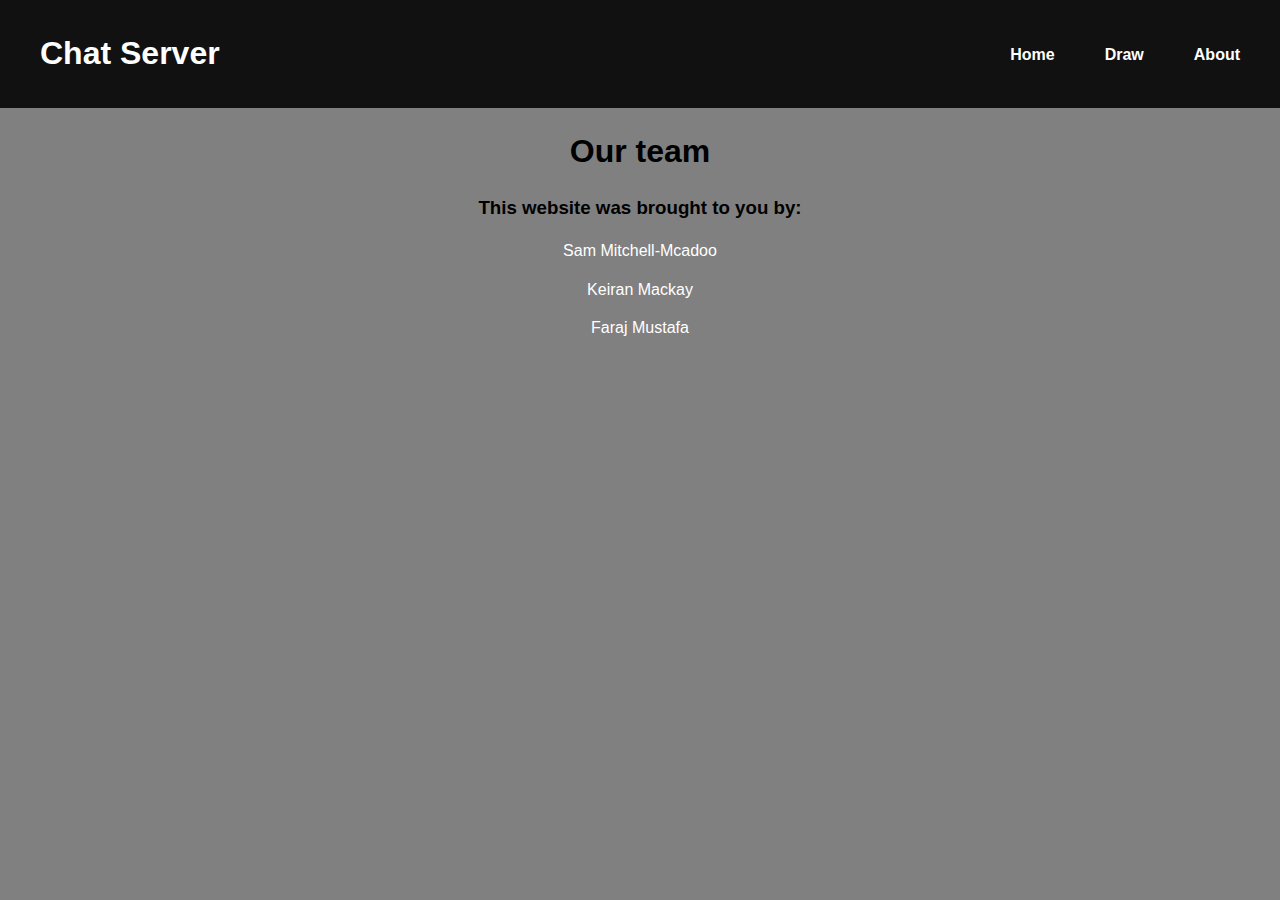
<file: src/main/webapp/about.html>
<!DOCTYPE html>
<html lang="en">
<head>
  <meta charset="UTF-8">
  <title>Chat Server - About</title>
  <link rel="stylesheet" href="css/normalize.css">
  <link rel="stylesheet" href="css/style.css">
</head>

<body style="background-color:grey;">

<script src="js/main.js"></script>

<div class="header">
  <h1 class="h1">Chat Server
    <a href="about.html" class="right">About</a>
    <a href="draw.html" class="right">Draw</a>
    <a href="index.html" class="right">Home</a>
  </h1>
</div>

<div id="about" class="about">
  <h1>Our team</h1>
  <h3>This website was brought to you by:</h3>
  <p style="color: white">Sam Mitchell-Mcadoo</p>
  <p style="color: white">Keiran Mackay</p>
  <p style="color: white">Faraj Mustafa</p>
</div>

</body>
</html>
</file>
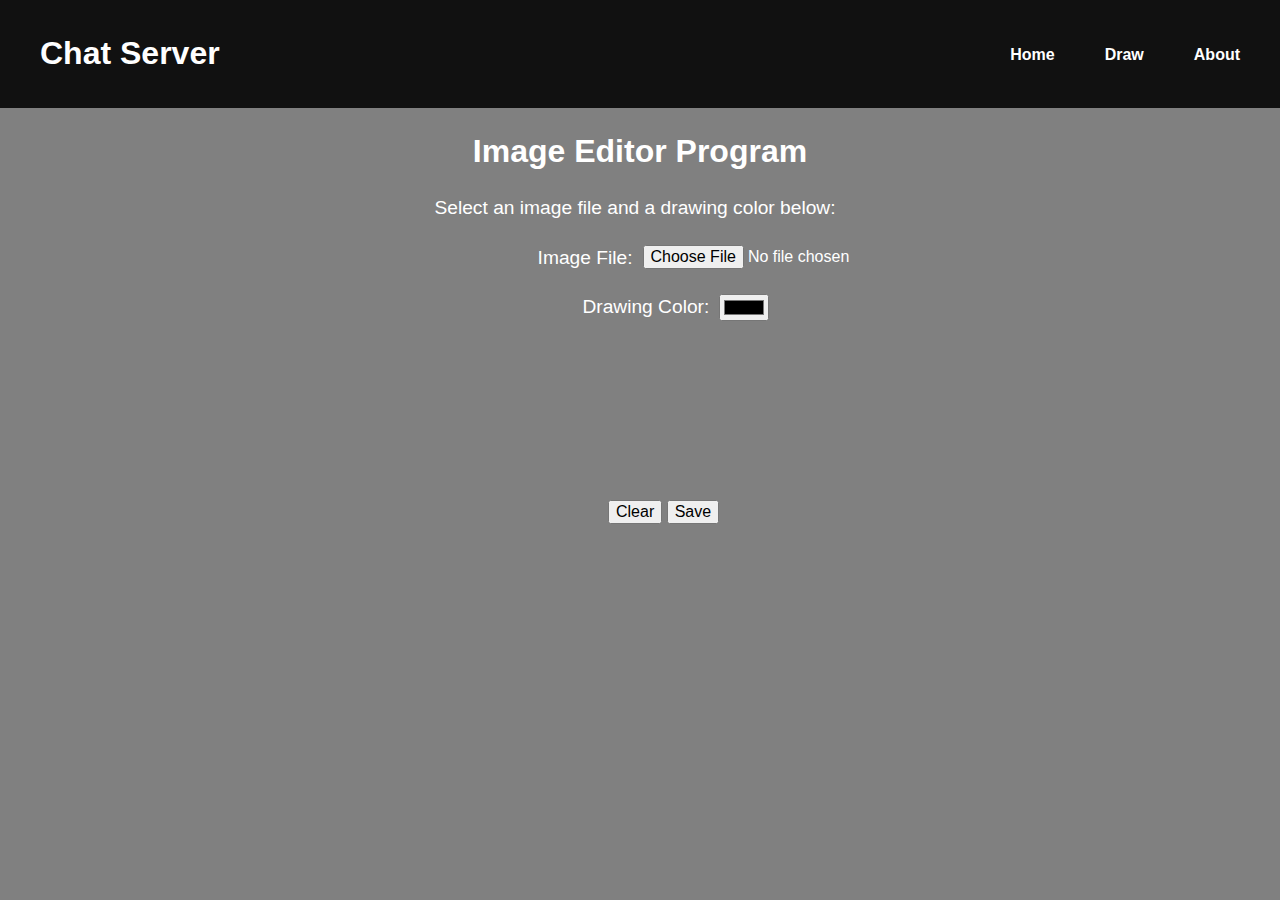
<file: src/main/webapp/draw.html>
<!DOCTYPE html>
<html lang="en">
<head>
    <meta charset="UTF-8">
    <title>Chat Server - Image Editor</title>
    <link rel="stylesheet" href="css/normalize.css">
    <link rel="stylesheet" href="css/style.css">
</head>

<body style="background-color:gray;">
<!-- Header -->
<div class="header">
    <h1 class="h1">Chat Server
        <a href="about.html" class="right">About</a>
        <a href="draw.html" class="right">Draw</a>
        <a href="index.html" class="right">Home</a>
    </h1>
</div>

<!-- First segment -->
<div class="about">
    <h1 style="color: white">Image Editor Program</h1>
    <p class="p">Select an image file and a drawing color below:</p>
</div>

<br>
<!-- Image file -->
<form class="form_draw_1">
    <p class="p">Image File:</p>
    <input type="file" id="imageFile" class="choose_file_button">
</form>

<br>
<!-- Drawing Color -->
<form class="form_draw_2">
    <p class="p">Drawing Color:</p>
    <input type="color" id="colorPicker">
</form>
<br>

<!-- Canvas -->
<canvas id="canvas"></canvas>

<!-- Canvas Buttons -->
<div style="margin-left: 47.5%">
    <input type="button" value="Clear" onclick="clearCanvas();">
    <input type="button" value="Save" onclick="saveButtonHandler();">
</div>
<script src="js/userImageDrawingProgram.js"></script>
</body>
</html>
</file>
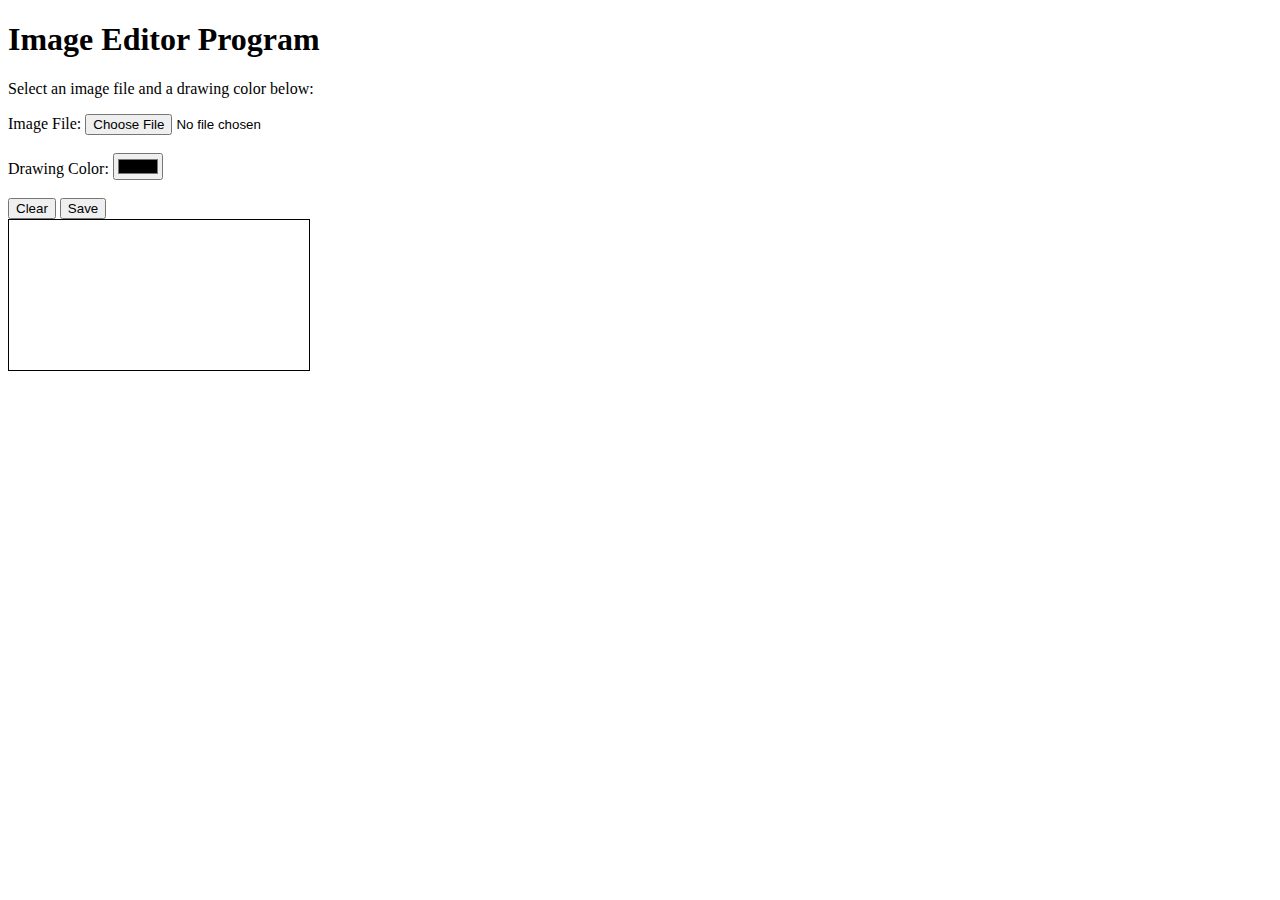
<file: src/main/webapp/js/UserImageDrawingProgram.html>
<!DOCTYPE html>
<html>
<head>
    <meta charset="UTF-8">
    <title>Image Drawing Program</title>
    <style>
        #canvas {
            border: 1px solid black;
        }
    </style>
</head>
<body>
    <h1>Image Editor Program</h1>
    <p>Select an image file and a drawing color below:</p>
    <form>
        <label for="imageFile">Image File:</label>
        <input type="file" id="imageFile"><br><br>
        <label for="colorPicker">Drawing Color:</label>
        <input type="color" id="colorPicker"><br><br>
        <input type="button" value="Clear" onclick="clearCanvas();">
        <input type="button" value="Save" onclick="saveButtonHandler();">
    </form>
    <canvas id="canvas"></canvas>
    <script>


        //Get canvas element and context
        const canvas = document.getElementById('canvas');
        const ctx = canvas.getContext('2d');

        //Set canvas to match image
        function setImDim(image) {
            canvas.width = image.width;
            canvas.height = image.height;
        }

        //Draw the image on the canvas
        function drawImage(image) {
            ctx.drawImage(image, 0, 0);
        }

        //Handle user drawing on the canvas
        //Move down
        function mouseDown(e) {
            canvas.addEventListener('mousemove', mouseMove);
            canvas.addEventListener('mouseup', mouseUp);

            ctx.beginPath();
            ctx.moveTo(e.offsetX, e.offsetY);

            ctx.strokeStyle = document.getElementById('colorPicker').value;
        }

        //Move general
        function mouseMove(e) {
            ctx.lineTo(e.offsetX, e.offsetY);
            ctx.stroke();
        }

        //Move up
        function mouseUp() {
            canvas.removeEventListener('mousemove', mouseMove);
            canvas.removeEventListener('mouseup', mouseUp);
        }

        //Clear canvas
        function clearCanvas() {
            ctx.clearRect(0, 0, canvas.width, canvas.height);
            drawImage(image);
        }

        //Handle user selecting an image
        document.getElementById('imageFile').addEventListener('change', function() {
            const file = this.files[0];
            if (file) {
                const reader = new FileReader();
                reader.readAsDataURL(file);
                reader.onload = function(e) {
                    const image = new Image();
                    image.src = e.target.result;
                    image.onload = function() {
                        setImDim(image);
                        drawImage(image);
                    }
                }
            }
        });

        function saveImage(canvas) {
            //Converts edit to PNG format
            var dataURL = canvas.toDataURL("image/png");

            //Create download link
            var link = document.createElement("a");
            link.download = "edited-image.png";
            link.href = dataURL;
  
            //Downloads edited image
            document.body.appendChild(link);
            link.click();
            document.body.removeChild(link);
        }

        //For the button to call (idk why it wont work when i just call the main function but whatever)
        function saveButtonHandler() {
            saveImage(canvas);
        }       


        //Set up event listener for user drawing
        canvas.addEventListener('mousedown', mouseDown);

    </script>
</body>
</html>
</file>
<file: src/main/webapp/css/style.css>
html {
    color: #222;
    font-size: 1em;
    line-height: 1.4;
    font-family: sans-serif;
}

/* Main text formatting */
.main {
    text-align: left;
    color: white;
    -ms-flex: 70%; /* IE10 */
    flex: 70%;
}

/* About section formatting */
.about {
    text-align: center;
    color: black;
}

/* Header */
.header {
    padding: 10px 10px 10px 10px;
    text-align: left;
    background: #111;
    color: white;
}

.h1 {
    margin-left: 30px;
}


/* Right-aligned page link */
a.right {
    float: right;
    overflow: hidden;
    background-color: #111;
    color: white;
    top: 0;
    padding-left: 20px;
    padding-right: 30px;
    padding-top: 12.5px;
    font-size: 0.5em;
    text-decoration: none !important;
}

/* Entire left-side (section with all room related content)*/
.room{
    float: left;
    margin-left: 35px;
    margin-top: 35px;
}

/* Join and Create Chat room Button */
.button {
    display: inline-block;
    padding: 10px 20px;
    cursor: pointer;
    text-align: center;
    text-decoration: none;
    outline: none;
    color: white;
    background-color: black;
    border: none;
    border-radius: 15px;
}

/* Enter room button*/
.button_2 {
    display: inline-block;
    cursor: pointer;
    text-align: center;
    text-decoration: none;
    color: white;
    background-color: black;
    border: 10px;
    padding: 4px 5px;
    margin-left: 10px;
    border-radius: 4px;
}

/* Refresh button */
.button_4{
    display: inline-block;
    cursor: pointer;
    text-align: center;
    text-decoration: none;
    color: white;
    background-color: black;
    border: 10px;
    padding: 5px 10px;
    border-radius: 4px;
}

/* On hover effect */
.button:hover {opacity: 0.6}
.button_2:hover {opacity: 0.6}
.button_4:hover {opacity: 0.6}

/* Chat box */
.chat {
    display: block;
    width: 67%;
    height: 700px;
    resize: none;
    margin-left: 300px;
    padding: 12px 10px;
    border: none;
    border-bottom-left-radius: 4px;
    border-bottom-right-radius: 4px;
    background-color: #111111;
    color: white;
}

/* Image Upload Button */
label {
    float: left;
    background-color: #111111;
    color: grey;
    padding: 10px 20px;
    font-family: sans-serif;
    cursor: pointer;
    text-align: center;
    outline: none;
    border: 1px solid white;
    border-top-left-radius: 4px;
    border-bottom-left-radius: 4px;
    border-right: 0;
    margin-right: 0;
    margin-left: 15.6%;
}

label:hover{color: white}

/* Chat input */
.input {
    float: left;
    display: block;
    width: 61.89%;
    border: 1px solid white;
    resize: none;
    padding: 12px 10px;
    border-right: 0;
    border-left: 0;
    margin-right: 0;
    margin-left: 0;
    background-color: #111111;
    color: white;
    outline: none;
}

/*Send chat button*/
.button_3{
    display: inline-block;
    padding: 12px 20px;
    cursor: pointer;
    text-align: center;
    text-decoration: none;
    outline: none;
    color: grey;
    background-color: #111111;
    border: 1px solid white;
    border-top-right-radius: 4px;
    border-bottom-right-radius: 4px;
    border-left: 0;
    margin-left: 0;
    /*outline: none; */
}

/*
.form{
    display: flex;
    border: 1px solid white;
    margin-left: 298px;
    width: 68.2%;
    padding: 0;
    border-radius: 4px;
}
 */

/* Form for Image File: "*/
.form_draw_1{
    text-align: center;
    margin-left: 42%;
    width: 50%;
    display: flex;
    padding: 0;
    border-radius: 4px;
}

/* Form for Drawing Color: "*/
.form_draw_2{
    text-align: center;
    margin-left: 45.5%;
    width: 22.5%;
    display: flex;
    padding: 0;
    border-radius: 4px;
}

/* Image upload button
.button_5 {
    display: inline-block;
    padding: 12px 15px;
    cursor: pointer;
    text-align: center;
    text-decoration: none;
    outline: none;
    color: grey;
    background-color: #111111;
    border: 2px solid black;
    border-top-left-radius: 4px;
    border-bottom-left-radius: 4px;
    border-right: 0;
    margin-right: 0;
}
*/

/* for button hovers */
.button_3:hover{color: white}

/* for text on draw page */
.p {
    text-align: center;
    margin-top: 0;
    margin-bottom: 0;
    margin-right: 10px;
    font-size: 1.2em;
    color: white;
}

/* Button for choosing file */
.choose_file_button {
    display: flex;
    cursor: pointer;
    text-align: center;
    text-decoration: none;
    outline: none;
    color: white;
    border-radius: 4px;
    border-left: 0;
    margin-left: 0;

}

/* For canvas */
.canvas{
    color: white;
    background-color: white;
    width: 50%;
    margin-left: 26%;
}

/* Button for joining rooms off room list */
.room_button_1 {
    cursor: pointer;
    text-align: center;
    margin-bottom: 10px;
    border: 0;
    color: black;
    padding: 2px 5px 2px 5px;
    border-radius: 4px;
}

/* same thing but for when the button is the actual room id itself */
.room_button_2 {
    cursor: pointer;
    text-align: center;
    margin-bottom: 10px;
    border: 0;
    color: black;
    background-color: grey;
    padding: 2px 5px 2px 5px;
}

.room_button_2:hover {color: white}
</file>
